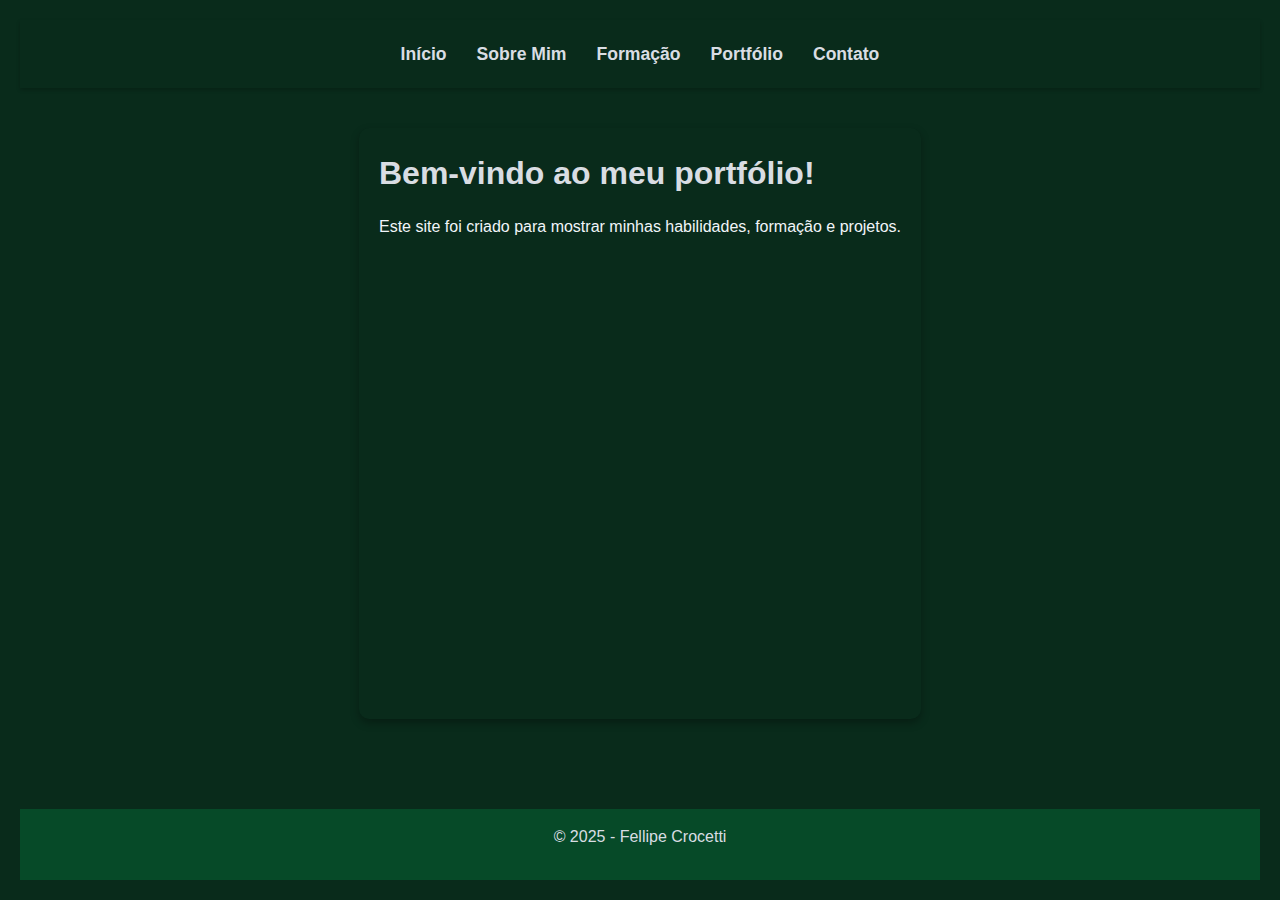
<file: index.html>
<!DOCTYPE html> 
<html lang="pt-br"> 
<head> 
<meta charset="UTF-8"> 
<title>Fellipe Crocetti - Portfólio</title> 
<link rel="icon" href="Imagem/approved.png" type="image/png"> 
<link rel="stylesheet" href="style_portfolio.css"> 
</head> 
<body> 
<header> 
<nav> 
<ul> 
<li><a href="index.html">Início</a></li> 
<li><a href="sobre.html">Sobre Mim</a></li> 
<li><a href="formacao.html">Formação</a></li> 
<li><a href="portfolio.html">Portfólio</a></li> 
<li><a href="contato.html">Contato</a></li> 
</ul> 
</nav> 
</header> 
<main> 
<h1>Bem-vindo ao meu portfólio!</h1> 
<p>Este site foi criado para mostrar minhas habilidades, formação e projetos.</p> </main> 
<footer> 
<p>&copy; 2025 - Fellipe Crocetti</p> 
</footer> 
</body> 
</html>
</file>
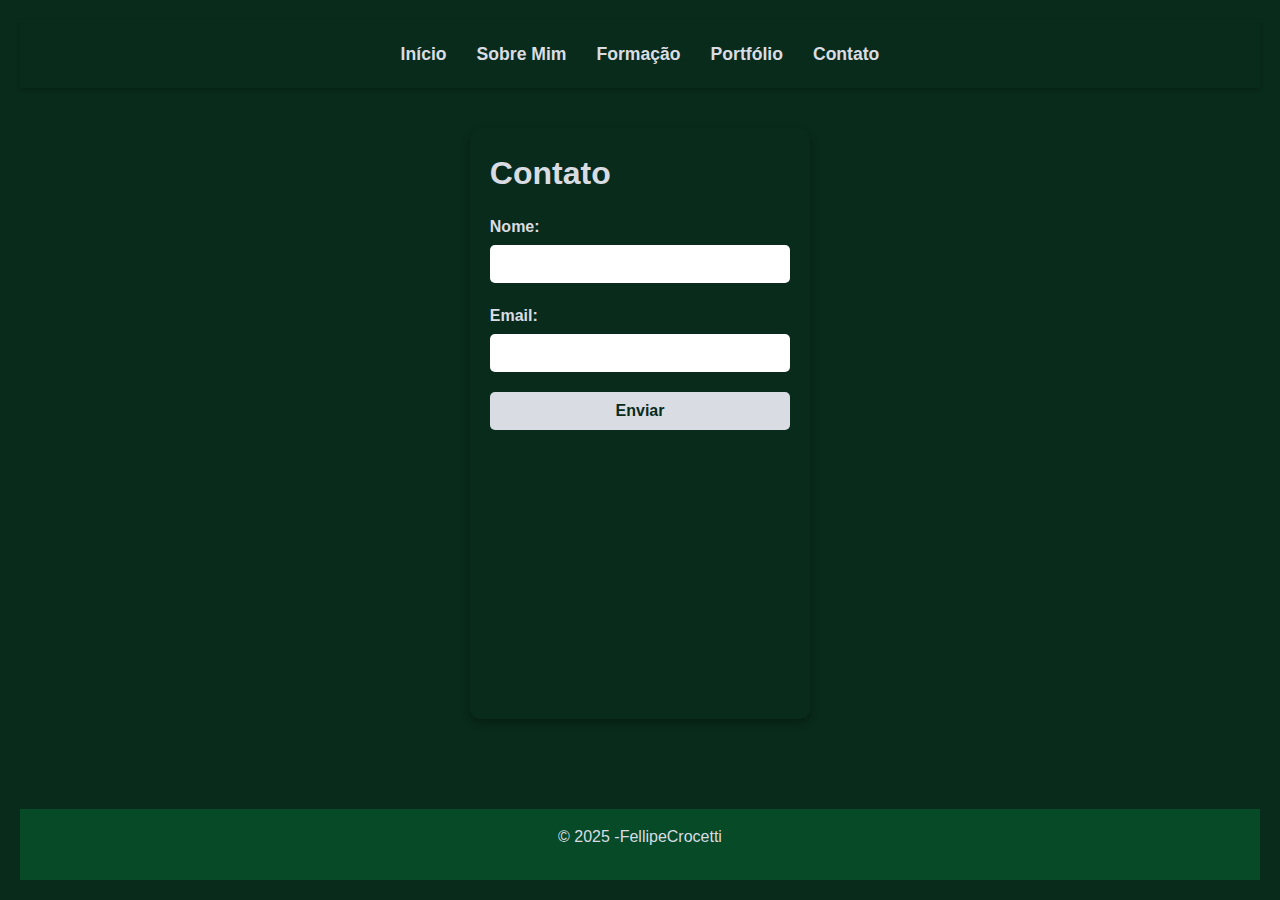
<file: contato.html>
<!DOCTYPE html> 
<html lang="pt-br"> 
<head> 
<meta charset="UTF-8"> 
<title>Fellipe Crocetti - Portfólio</title> 
<link rel="icon" href="Imagem/approved.png" type="image/png"> <link rel="stylesheet" href="style_portfolio.css"> 
</head> 
<body> 
<header> 
<nav> 
<ul> 
<li><a href="index.html">Início</a></li> 
<li><a href="sobre.html">Sobre Mim</a></li> 
<li><a href="formacao.html">Formação</a></li> 
<li><a href="portfolio.html">Portfólio</a></li> 
<li><a href="contato.html">Contato</a></li> 
</ul> 
</nav> 
</header> 
<main> 
<h1>Contato</h1> 
<form> 
<label for="nome">Nome:</label> 
<input type="text" id="nome" name="nome" required> 
<label for="email">Email:</label> 
<input type="email" id="email" name="email" required> 
<input type="submit" value="Enviar"> 
</form> 
</main> 
<footer> 
<p>&copy; 2025 -FellipeCrocetti</p> 
</footer> 
</body> 
</html>
</file>
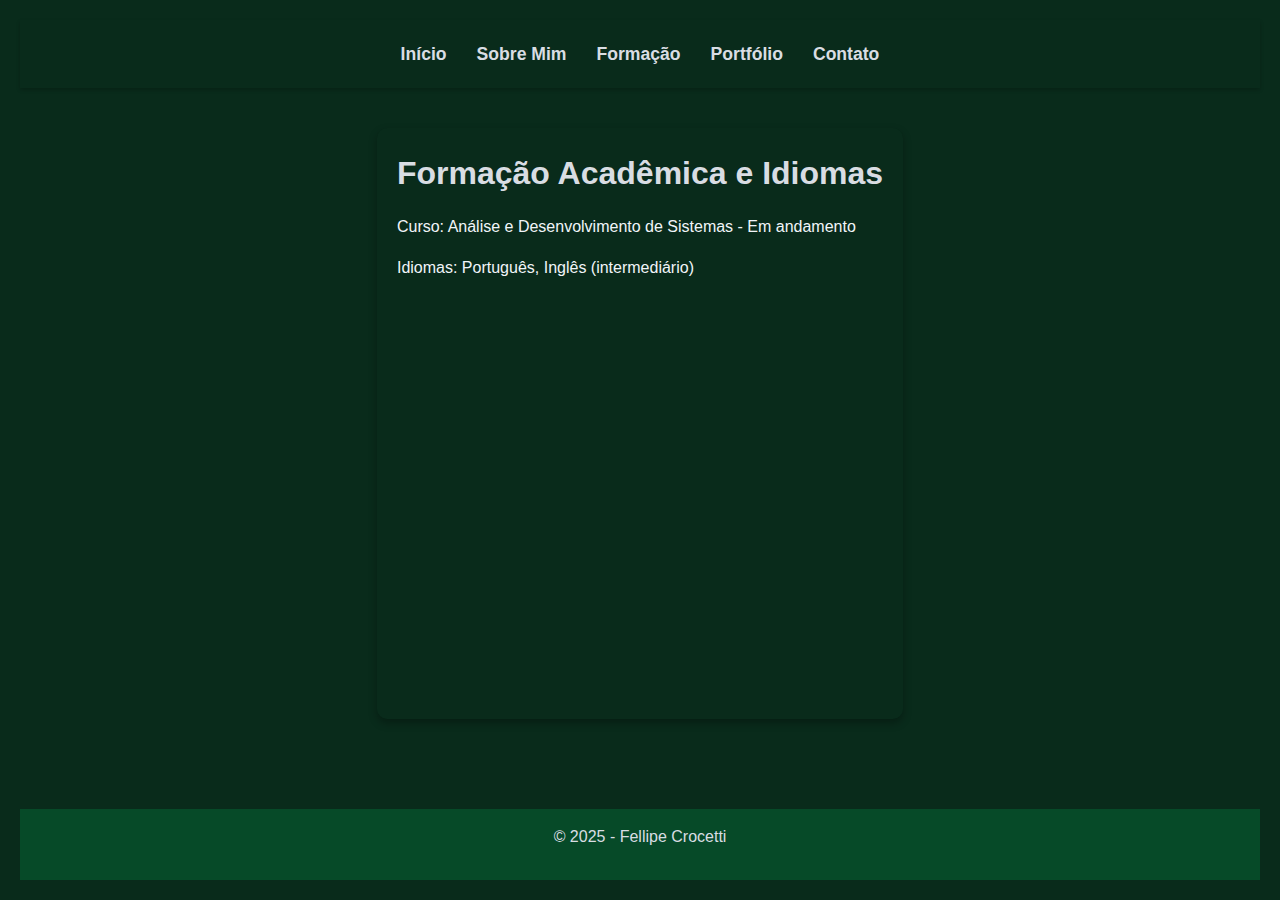
<file: formacao.html>
<!DOCTYPE html> 
<html lang="pt-br"> 
<head> 
<meta charset="UTF-8"> 
<title>Fellipe Crocetti - Portfólio</title> 
<link rel="icon" href="Imagem/approved.png" type="image/png"> 
<link rel="stylesheet" href="style_portfolio.css"> 
</head> 
<body> 
<header> 
<nav> 
<ul> 
<li><a href="index.html">Início</a></li> 
<li><a href="sobre.html">Sobre Mim</a></li> 
<li><a href="formacao.html">Formação</a></li> 
<li><a href="portfolio.html">Portfólio</a></li> 
<li><a href="contato.html">Contato</a></li> 
</ul> 
</nav> 
</header> 
<main> 
<h1>Formação Acadêmica e Idiomas</h1> 
<p>Curso: Análise e Desenvolvimento de Sistemas - Em andamento</p> <p>Idiomas: Português, Inglês (intermediário)</p> 
</main> 
<footer> 
<p>&copy; 2025 - Fellipe Crocetti</p> 
</footer> 
</body> 
</html>
</file>
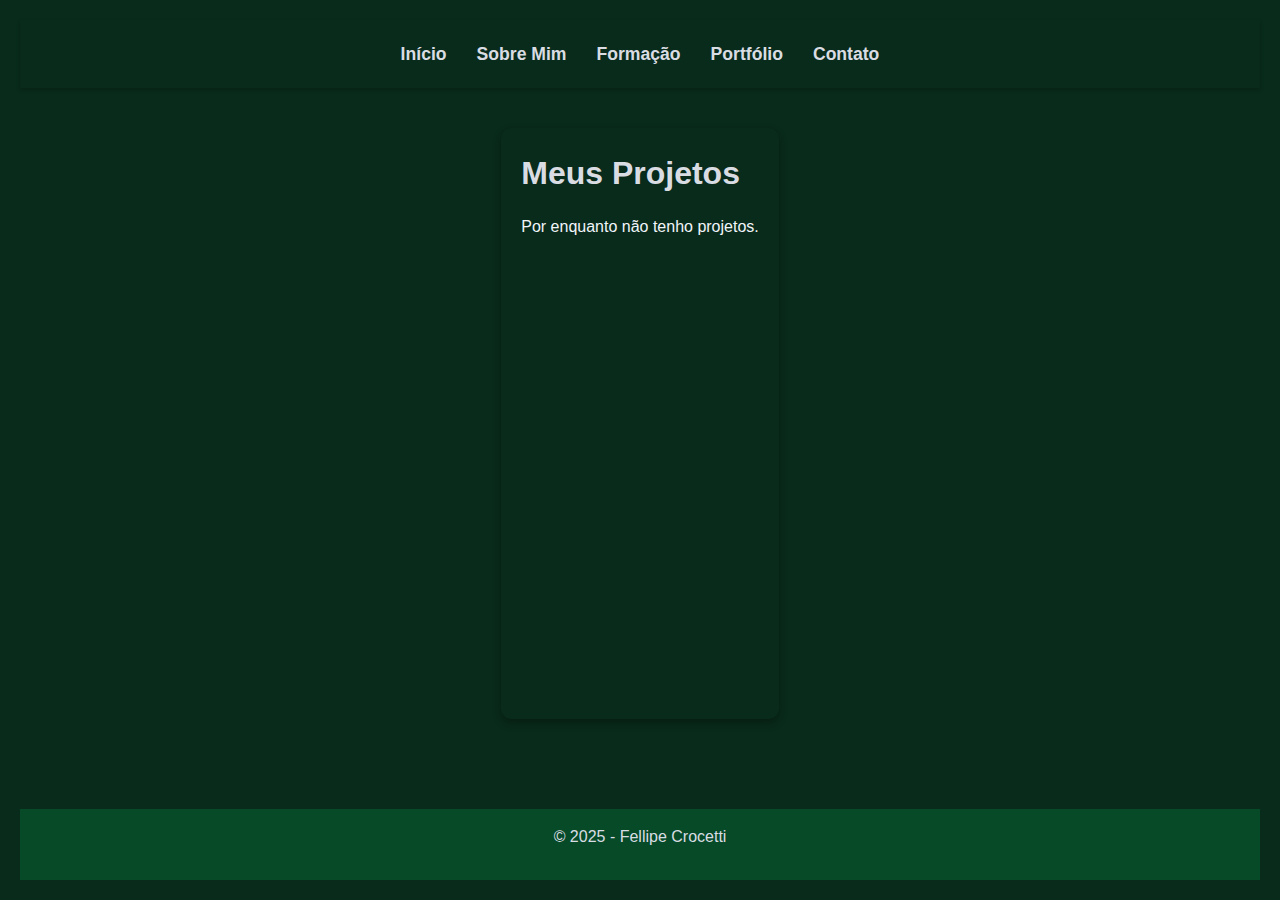
<file: portfolio.html>
<!DOCTYPE html> 
<html lang="pt-br"> 
<head> 
<meta charset="UTF-8"> 
<title>Fellipe Crocetti- Portfólio</title> 
<link rel="icon" href="Imagem/approved.png" type="image/png"> <link rel="stylesheet" href="style_portfolio.css"> 
</head> 
<body> 
<header> 
<nav> 
<ul> 
<li><a href="index.html">Início</a></li> 
<li><a href="sobre.html">Sobre Mim</a></li> 
<li><a href="formacao.html">Formação</a></li> 
<li><a href="portfolio.html">Portfólio</a></li> 
<li><a href="contato.html">Contato</a></li> 
</ul> 
</nav> 
</header> 
<main> 
<h1>Meus Projetos</h1> 
<p>Por enquanto não tenho projetos.</p>
</main> 
<footer> 
<p>&copy; 2025 - Fellipe Crocetti</p> 
</footer> 
</body> 
</html>
</file>
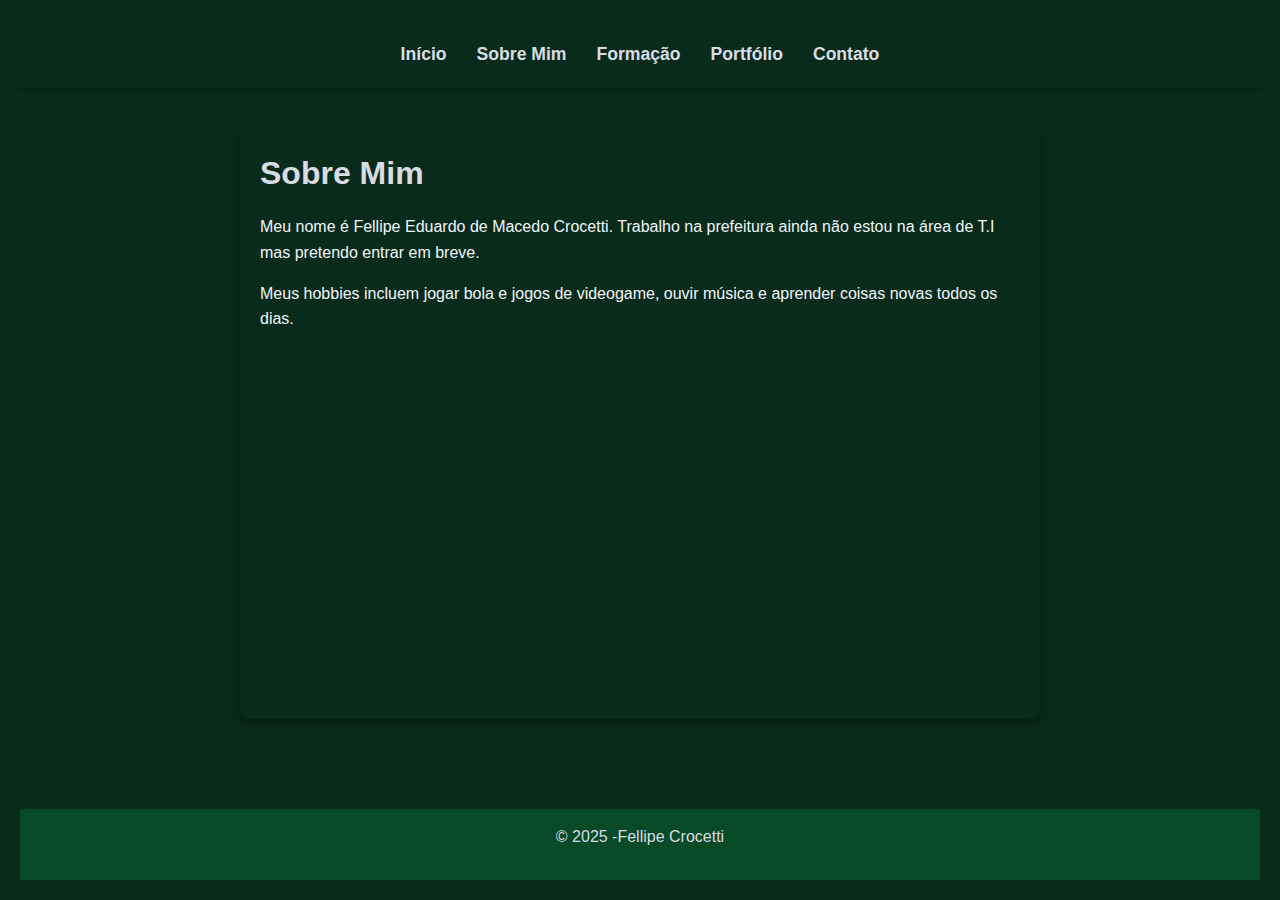
<file: sobre.html>
<!DOCTYPE html>
<html lang="pt-br">
<head>
<meta charset="UTF-8">
<title>Fellipe Crocetti - Portfólio</title>
<link rel="icon" href="Imagem/approved.png" type="image/png">
<link rel="stylesheet" href="style_portfolio.css">
</head>
<body>
<header>
<nav>
<ul>
<li><a href="index.html">Início</a></li>
<li><a href="sobre.html">Sobre Mim</a></li>
<li><a href="formacao.html">Formação</a></li>
<li><a href="portfolio.html">Portfólio</a></li>
<li><a href="contato.html">Contato</a></li>
</ul>
</nav>
</header>
<main>
<h1>Sobre Mim</h1>
<p>Meu nome é Fellipe Eduardo de Macedo Crocetti. Trabalho na prefeitura ainda não estou na área de T.I
mas pretendo entrar em breve.</p>
<p>Meus hobbies incluem jogar bola e jogos de videogame, ouvir música e aprender coisas novas todos os
dias.</p>
</main>

<footer>
<p>&copy; 2025 -Fellipe Crocetti</p>
</footer>
</body>
</html>
</file>
<file: style_portfolio.css>
* { 
margin: 0; 
padding: 0; 
box-sizing: border-box; 
} 
body { 
font-family: 'Segoe UI', Tahoma, Geneva, Verdana, sans-serif; background-color: #092b1b; 
color: #f1f5f9; 
line-height: 1.6; 
padding: 20px; 
display: flex; 
flex-direction: column; 
justify-content: space-between; 
} 
html, body { 
height: 100%; 
} 
header { 
background-color: #092b1b; 
padding: 20px 0; 
text-align: center; 
box-shadow: 0 2px 4px rgba(0,0,0,0.2); 
} 
nav ul { 
list-style: none; 
display: flex; 
justify-content: center; 
gap: 30px; 
} 
nav ul li a { 
color: #d9dde3; 
text-decoration: none; 
font-weight: bold;
font-size: 1.1rem; 
transition: color 0.3s ease; 
} 
nav ul li a:hover { 
color: #ffffff; 
} 
main { 
max-width: 800px; 
margin: 40px auto; 
padding: 20px; 
background-color: #092b1b; 
border-radius: 10px; 
box-shadow: 0 4px 8px rgba(0,0,0,0.3); flex: 1; 
min-height: 500px; 
} 
h1, h2, h3 { 
color: #d9dde3; 
margin-bottom: 15px; 
} 
p { 
margin-bottom: 15px; 
font-size: 1rem; 
} 
form label { 
display: block; 
margin-bottom: 5px; 
font-weight: bold; 
color: #d9dde3; 
} 
form input, 
form textarea { 
width: 100%; 
padding: 10px; 
margin-bottom: 20px; 
border: none; 
border-radius: 5px;
font-size: 1rem; 
} 
form input[type="submit"] { 
background-color: #d9dde3; 
color: #092b1b; 
font-weight: bold; 
cursor: pointer; 
transition: background-color 0.3s ease; } 
form input[type="submit"]:hover { background-color: #4d6262; 
} 
footer { 
text-align: center; 
padding: 15px 0; 
background-color: #064a28; 
color: #d9dde3; 
margin-top: 50px; 
} 
.link-pdf { 
color: white; 
}
</file>
